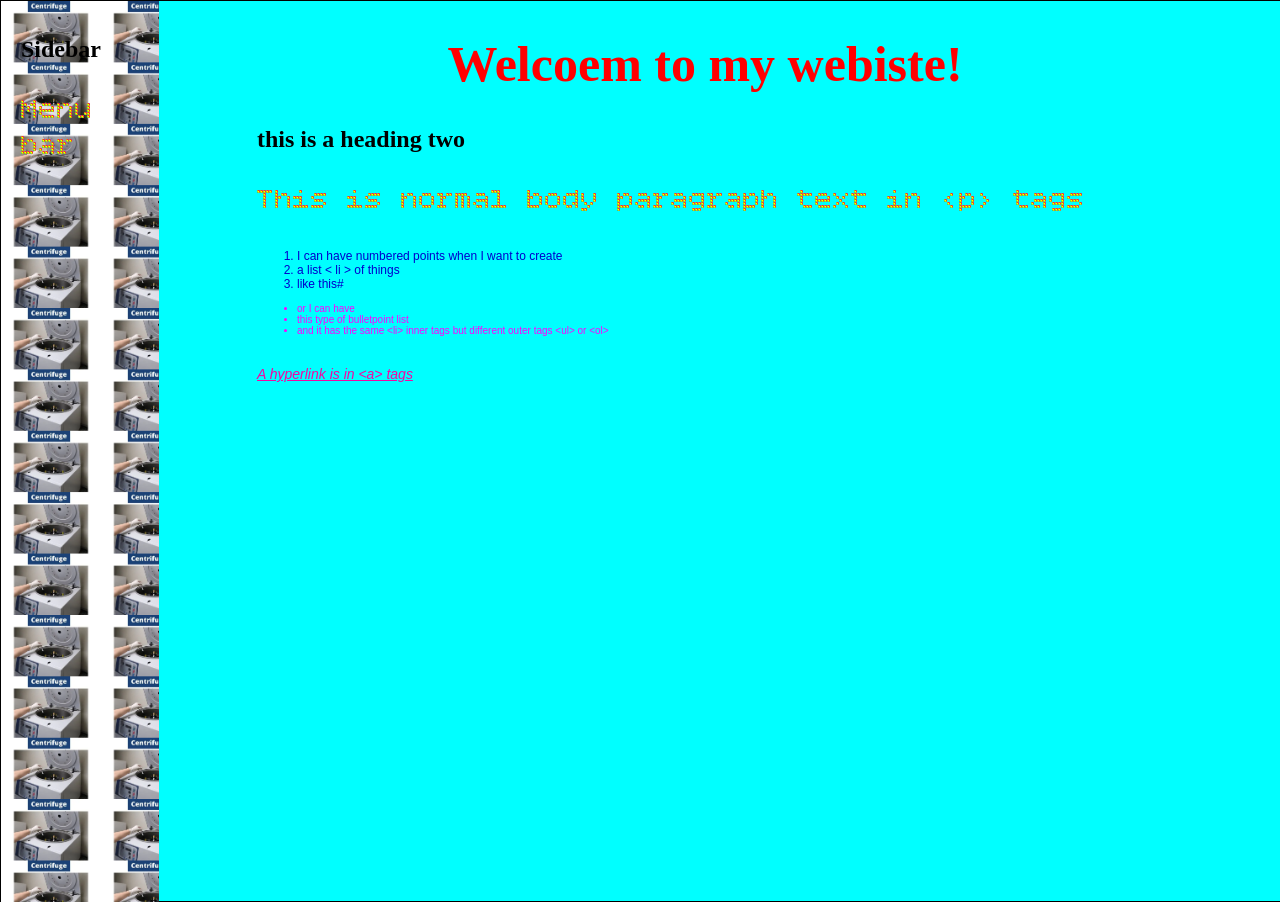
<file: the web if it was cool.html>
<!DOCTYPE html PUBLIC "-//W3C//DTD XHTML 1.0 Transitional//EN" "http://www.w3.org/TR/xhtml1/DTD/xhtml1-transitional.dtd">
<html xmlns="http://www.w3.org/1999/xhtml">


<head">
<link rel="preconnect" href="https://fonts.googleapis.com">
<link rel="preconnect" href="https://fonts.gstatic.com" crossorigin>
<link href="https://fonts.googleapis.com/css2?family=Bitcount+Grid+Single+Ink:wght@100..900&display=swap" rel="stylesheet">
<meta http-equiv="Content-Type" content="text/html; charset=utf-8" />
<title>Home</title>
<link href="goofy ahh file.css" rel="stylesheet" type="text/css">
<script type="text/javascript" src = "scrpit.js"></script>
<script defer>
	window.alert("you have 8 virus");
	window.alert("hello");
</script>
<style>

</style>
</head> 

<body>
<script>
	sigma2();
</script>
 <div id="container">    

 <div id="sidebar"> 
   <h2 class ="menu">Sidebar </h2>
   <p>Menu bar</p>
   <p>&nbsp;</p>
 </div>  

 <div id="mainContent" onload="sigma2()">  

 	<h1 class = "titles"> Welcoem to my webiste!</h1>     
  	<h2> this is a heading two</h2>
  	<p>This is normal body paragraph text in &lt;p&gt; tags</p>
  	<ol>
    	<li>I can have numbered points when I want to create</li>
    	<li>a list &lt; li &gt; of things</li>
    	<li>like this#</li>
    </ol>
  	<ul>
    	<li>or I can have </li>
    	<li>this type of bulletpoint list</li>
    	<li>and it has the same &lt;li&gt; inner tags but different outer tags &lt;ul&gt; or &lt;ol&gt;</li>
 	</ul>
  	<p><a href="http://www.google.co.uk">A hyperlink is in &lt;a&gt; tags</a> </p>
  	<p>&nbsp;</p>
  	<p>&nbsp;</p>
    </div> <!--end of mainContent div tag--> 
    
  </div> <!--end of Container div tag--> 
  
  </body>

</html>
</file>
<file: goofy ahh file.css>
@charset "utf-8";
/* css document */

body{
	background-color: #ff06b5;
	padding: 0;
    margin: 0;   
    width:100vw;
    height: 100vh;
}


#container { 
 position: absolute;
 top: 0;
 float: center;
 width: 100%; 
 height: 100%;
 background: #00ffff;     
 margin: 0 auto;     
 border: 1px solid #000;     
 text-align: left;  } 
 
#sidebar {
	position: fixed;
	width: 10%;
	height: 100%;
	background-color: #99ff0f;
	padding-top: 15px;
	padding-right: 10px;
	padding-bottom: 15px;
	padding-left: 20px;
    transition: transform 5s;
	background-size: 100px;
	background-image: url("image/image.webp");
}
 
 
#sidebar:hover {
  transform:  scale3d(-3, -3, 1) rotateX(-297deg) rotateY(240deg) rotateZ(-129deg) translate3d(100px, -100px, 100px) skew(-98deg, 61deg);
}

#mainContent { 
 top: 500px;  
 width: 70vw;
 padding-left: 20vw;
 margin-right: 20vw;       

} 
 
 .titles{
	font-family: papyrus;
	font-size: 50px;
	color: red;
	font-weight: bold;
	text-align: center;
 }

 
 
h1{
	font-size: 75px;
	font-weight: bold;
	color: #0000FF;
	text-decoration: overline line-throught overline;
	text-decoration-color: green;

}
	
h2{
	font-size: 24px;
	font-weight: bold;
	color: FF00FF;
}
	
p{
	font-family: 'Bitcount Grid Single Ink', Times, serif;
	font-size: 30px;
	font-weight: normal;
	color: #ff763f; }

a{
	font-family: Calibri, Tahoma, Arial;
	font-size: 14px;
	font-weight: normal;
	color: #f307a4;
	font-style: italic;
	text-decoration: underline;
}
ol{
	font-family: Arial, Helvetica, sans-serif;
	font-size: 12px;
	color: #00C;
}

ul{
	font-family: "Lucida Sans Unicode", "Lucida Grande", sans-serif;
	font-size: 10px;
	color: #F0F;
}
body{
	font-family: "Bauhaus 93 Regular";
	font-size: 400px
	color: #f30bc5;
	background-image: url(https://tse2.mm.bing.net/th/id/OIP.HqL4yKkvK-LnUUQp4yaapAHaEj?cb=thfvnext&rs=1&pid=ImgDetMain&o=7&rm=3);
}
</file>
